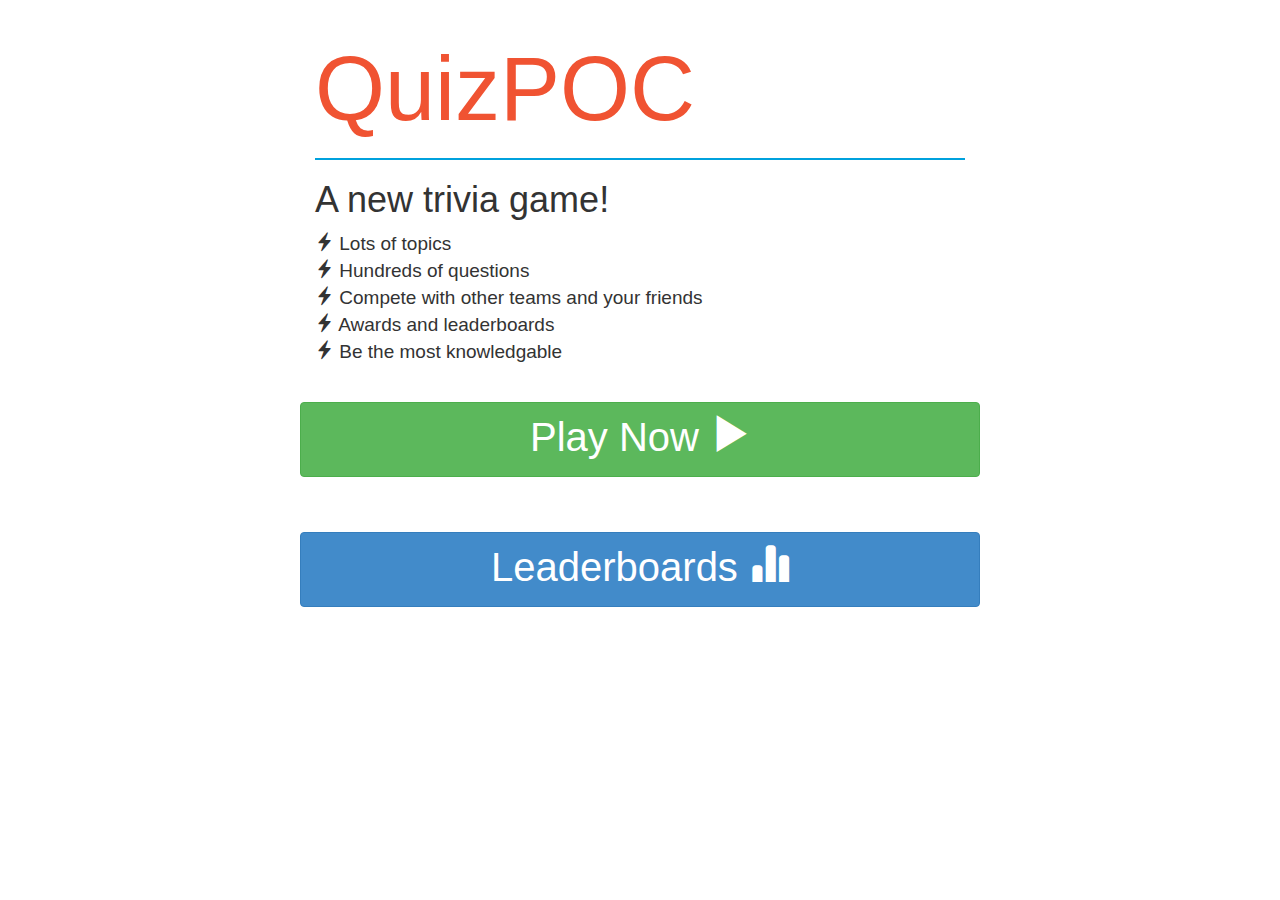
<file: index.html>
<!DOCTYPE html>
<html ng-app="QuizPOC">
<head>
  <title>QuizPOC</title>
  <link rel="stylesheet" type="text/css" href="style/bootstrap.min.css"/>
  <link rel="stylesheet" type="text/css" href="style/quiz.css"/>
  <script type="text/javascript" src="js/angular.min.js" ></script>
  <script src="js/app.js"></script>
  <script src="js/controllers.js"></script>
</head>
 <body>    
  <div class="container">
    <div class="page-header">
      <h1>QuizPOC</h1>
    </div>
    <h1>
    A new trivia game!
    </h1>
    <p>
      <span class="glyphicon glyphicon-flash"></span> Lots of topics<br/>
      <span class="glyphicon glyphicon-flash"></span> Hundreds of questions<br/>
      <span class="glyphicon glyphicon-flash"></span> Compete with other teams and your friends<br/>
      <span class="glyphicon glyphicon-flash"></span> Awards and leaderboards<br/>
      <span class="glyphicon glyphicon-flash"></span> Be the most knowledgable<br/>
    </p>
    <br/>
    <div class="row centered">
      <a href="quiz.html" class="btn btn-success btn-max btn-block">Play Now <span class="glyphicon glyphicon-play"></span></a>
      <br/>
      <br/>
      <a href="leaderboard.html" class="btn btn-primary btn-max btn-block">Leaderboards <span class="glyphicon glyphicon-stats"></span></a>
    </div>
  </div>
  </body>
</html>
</file>
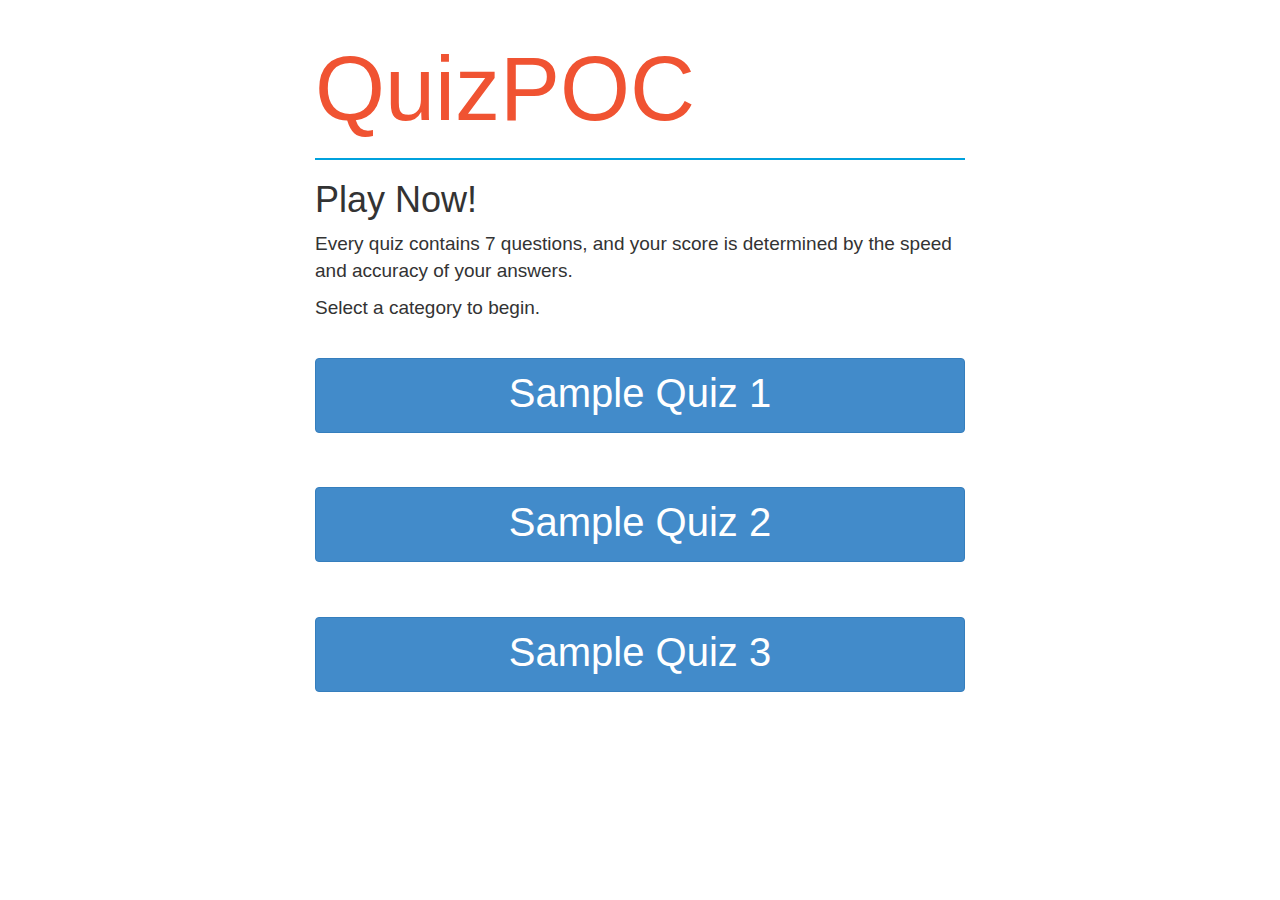
<file: quiz.html>
<!DOCTYPE html>
<html ng-app="QuizPOC">
<head>
  <title>QuizPOC: Play Now</title>
  <link rel="stylesheet" type="text/css" href="style/bootstrap.min.css"/>
  <link rel="stylesheet" type="text/css" href="style/quiz.css"/>
  <script type="text/javascript" src="js/angular.min.js" ></script>
  <script type="text/javascript" src="js/app.js" ></script>
  <script type="text/javascript" src="js/controllers.js" ></script>
</head>
 <body>    
    <div class="container">
      <div class="page-header">
        <h1>QuizPOC</h1>
      </div>
      <h1>Play Now!</h1>
      <p class="lead-text">
      Every quiz contains 7 questions, and your score is determined by the speed and accuracy of your answers.
      </p>
      <p>
      Select a category to begin. 
      </p>
      <br/>
      <a href="quiz_play.html?cat_id=1" class="btn btn-primary btn-max btn-block">Sample Quiz 1</a><br/>
      <br/>
      <a class="btn btn-primary btn-max btn-block">Sample Quiz 2</a><br/>
      </br>
      <a class="btn btn-primary btn-max btn-block">Sample Quiz 3</a><br/>
    </div>
  </body>
</html>
</file>
<file: style/quiz.css>
html {
  position: relative;
  min-height: 100%;
}
body {
  /* Margin bottom by footer height */
  margin-bottom: 60px;
  font-size: 19px;
}
#footer {
  position: absolute;
  bottom: 0;
  width: 100%;
  /* Set the fixed height of the footer here */
  height: 60px;
  background-color: rgb(232,232,232);
  text-align:center;
}

.container {
  width: auto;
  max-width: 680px;
  padding: 0 15px;
}
.page-header > h1{
  color: rgb(240,83,50);
  font-size: 90px;
}
.page-header > h1 > span.smaller{

  font-size: 40px;
}
.page-header{
  border-bottom:2px solid rgb(0,161,221);
}
.centered{
  text-align:center;
}

.btn-max{
  font-size:40px;
  height:75px;
  -webkit-border-radius: 4px;
  -moz-border-radius: 4px;
  border-radius: 4px;
}

.btn-cardinal{
  background-color: #C33B22;
  color:white;
}
.btn-purp{
  background-color:#822980;
  color:white;
}
.btn-quiz{
  border: 1px solid grey;
  font-size:25px;
}

#chievo {
  background-color: #FFF;
  color: rgb(0,161,221);

  -moz-background-clip: padding; 
  -webkit-background-clip: padding;
  background-clip: padding-box; 

  border: 10px solid rgba(204,204,204,0.3);

  -webkit-border-radius: 25px;
  -moz-border-radius: 25px;
  border-radius: 25px; 

  padding: 15px;

  position: absolute; 
  bottom: 65px;
  left: 50px;
}

#chievo p {
  color: rgb(240,83,50);
}

.page-ie8-show {
  display: none;
}
</file>
